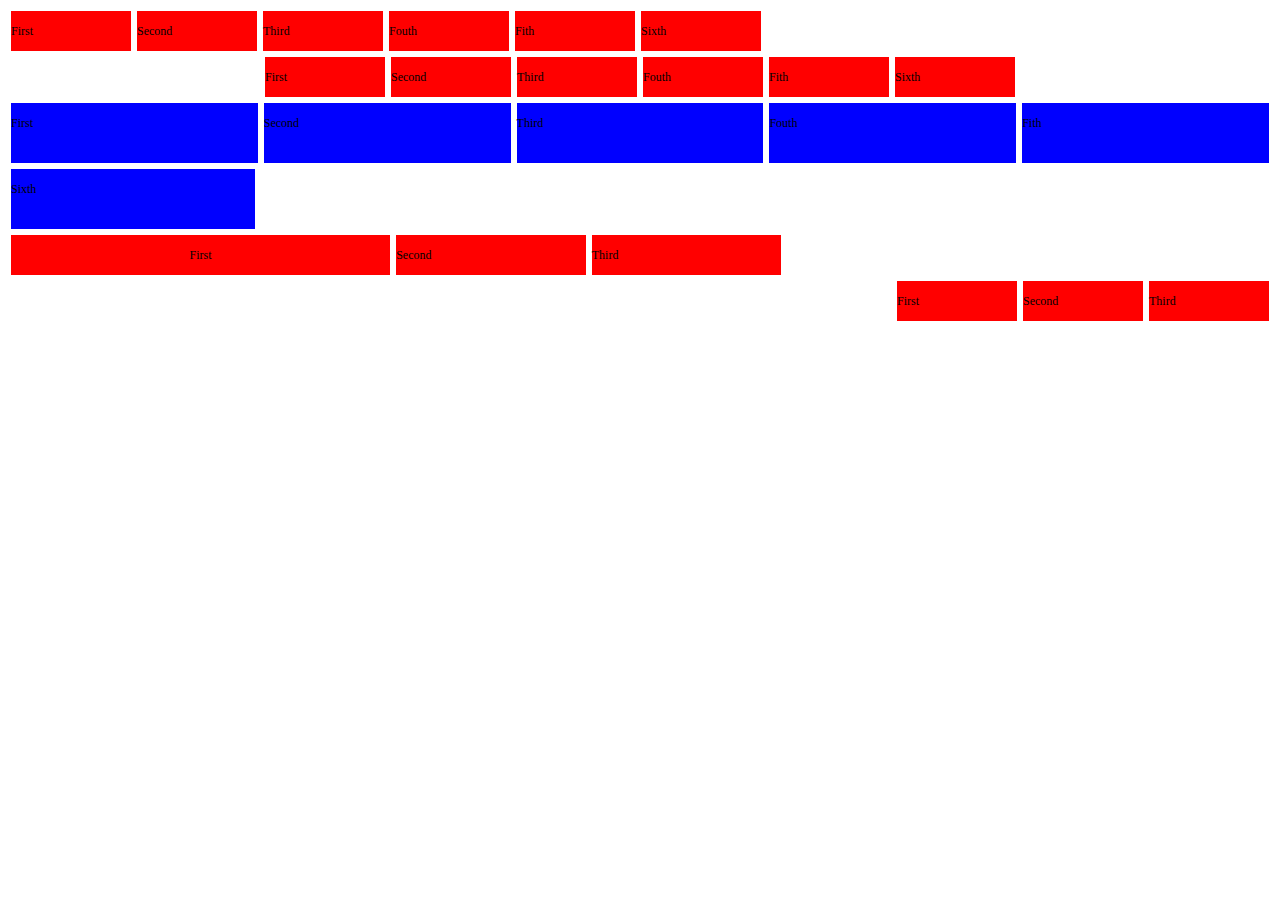
<file: ejercicio1/index.html>
<!DOCTYPE html>
<html>
<head>
    <meta charset='utf-8'>
    <meta http-equiv='X-UA-Compatible' content='IE=edge'>
    <title>Ejercicio 1</title>
    <meta name='viewport' content='width=device-width, initial-scale=1'>
    <link rel='stylesheet' href='styles.css'>

</head>
<body>

    <div class="contenedor-flex1">
        <p>First</p>
        <p>Second</p>
        <p >Third</p>
        <p>Fouth</p>
        <p>Fith</p>
        <p>Sixth</p>
    </div>

    <div class="contenedor-flex2">
        <p>First</p>
        <p>Second</p>
        <p>Third</p>
        <p>Fouth</p>
        <p>Fith</p>
        <p>Sixth</p>
    </div>

    <div class="contenedor-flex3">
        <p>First</p>
        <p>Second</p>
        <p>Third</p>
        <p>Fouth</p>
        <p>Fith</p>
    </div>
    <div class="contenedor-flex3b">
        <p>Sixth</p>
    </div>

    <div class="contenedor-flex4">
        <div class="a">First</div>
        <div class="b">Second</div>
        <div class="c">Third</div>
    </div>

    <div class="contenedor-flex5">
        <p>First</p>
        <p>Second</p>
        <p>Third</p>
    </div>

</body>
</html>
</file>
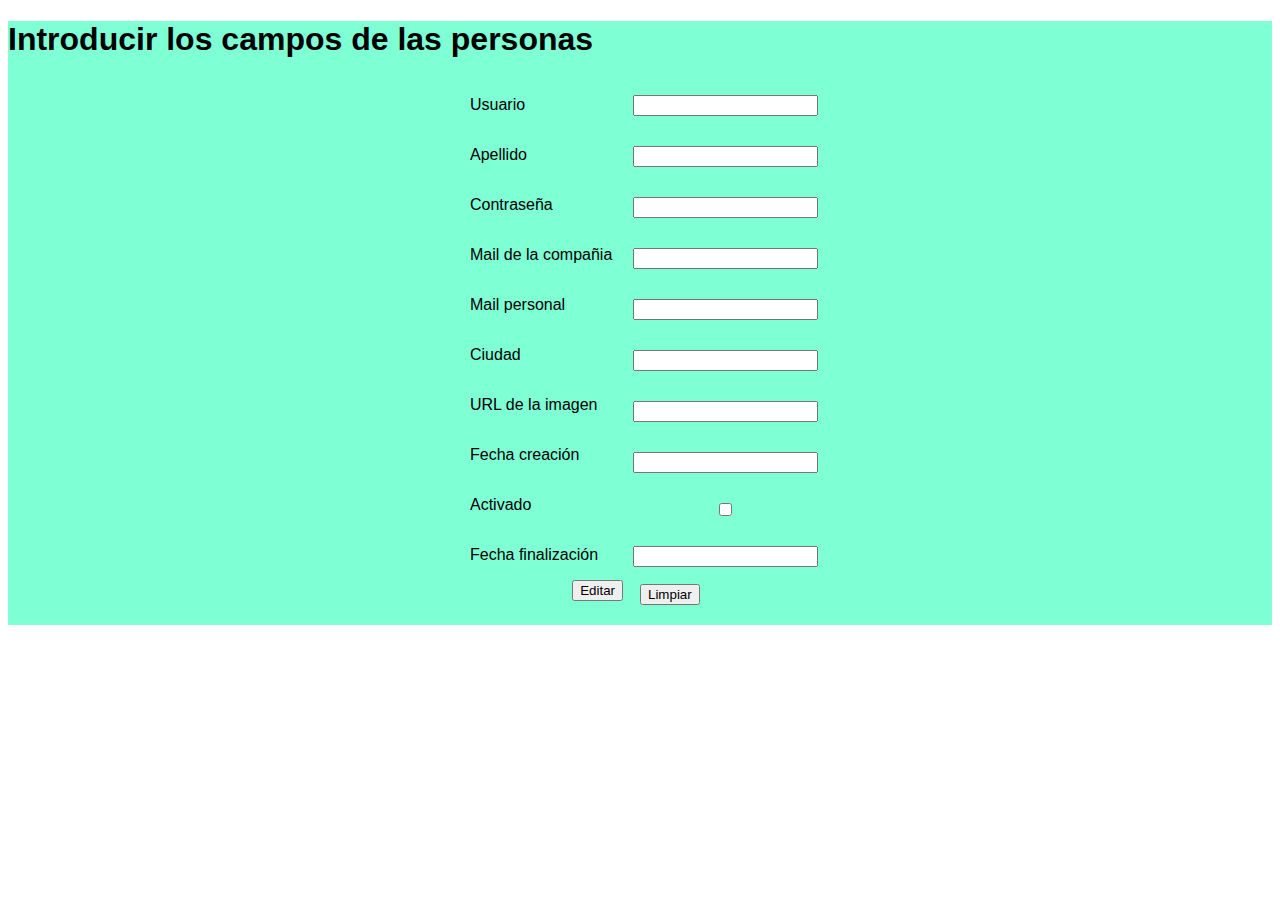
<file: ejercio2/index.html>
<!DOCTYPE html>
<html>
<head>
    <meta charset='utf-8'>
    <meta http-equiv='X-UA-Compatible' content='IE=edge'>
    <title>Ejercicio 2</title>
    <meta name='viewport' content='width=device-width, initial-scale=1'>
    <link rel='stylesheet' href='styles.css'>

</head>
<body>
    <div>
        <h1>Introducir los campos de las personas</h1>
        <div class="contenedor-flex1">
            <form method="post">

                <div class='row'>
                    <div class='column1'>
                        <p>Usuario</p>
                        <p>Apellido</p>
                        <p>Contraseña</p>
                        <p>Mail de la compañia</p>
                        <p>Mail personal</p>
                        <p>Ciudad</p>
                        <p>URL de la imagen</p>
                        <p>Fecha creación</p>
                        <p>Activado</p>
                        <p>Fecha finalización</p>
                        <button class="editar">Editar</button>
        
                    </div>
                    <div class='column2'>
                        <input type="text" required="">
                        <input type="text" required="">
                        <input type="password" required="">
                        <input type="mail">
                        <input type="mail" required="">
                        <input type="text">
                        <input type="url">
                        <input type="text">
                        <input type="checkbox">
                        <input type="text">    
                        <button class="limpiar">Limpiar</button>
                    </div>
                  </div>
            </form>
        </div>
    </div>
</body>
</html>
</file>
<file: ejercicio1/styles.css>
.contenedor-flex1 {
    display: flex;
    flex-wrap: wrap;
}

.contenedor-flex1 p {
    background-color: red;
    width: 120px;
    margin: 3px;
    line-height: 40px;
    font-size: 12px;
}

.contenedor-flex2, .contenedor-flex3 {
    display: flex;
    flex-wrap: nowrap;
    justify-content: center;
}

.contenedor-flex2 p {
    background-color: red;
    width: 120px;
    margin: 3px;
    line-height: 40px;
    font-size: 12px;
}

.contenedor-flex3 p {
    background-color: blue;
    width: 100%;
    height: 60px;
    margin: 3px;
    line-height: 40px;
    font-size: 12px;
}

/* debe existir una solucion mas simple*/
.contenedor-flex3b {
    display: flex;
    flex-flow: wrap;
}

.contenedor-flex3b p {
    background-color: blue;
    width: 19.3%;
    height: 60px;
    margin: 3px;
    line-height: 40px;
    font-size: 12px;
}

.contenedor-flex4 {
    display: flex;
}

.a { 
    background-color: red;
    flex-basis: 30%;
    text-align: center;
    margin: 3px;
    line-height: 40px;
    font-size: 12px;
}

.b, .c { 
    background-color: red;
    flex-basis: 15%;
    margin: 3px;
    line-height: 40px;
    font-size: 12px;
}

.contenedor-flex5 {
    display: flex;
    flex-wrap: wrap;
    justify-content: flex-end;
}

.contenedor-flex5 p {
    background-color: red;
    width: 120px;
    margin: 3px;
    line-height: 40px;
    font-size: 12px;
}
</file>
<file: ejercio2/styles.css>
div {
    background-color: aquamarine;
    font-family: Arial, Helvetica, sans-serif;
}

.contenedor-flex1 {
    display: flex;
    flex-flow: wrap;
    justify-content: center;
}

.row {
    display: flex;
    flex-wrap: wrap;
    
}
  
.column1, .column2 {
    display: flex;
    flex-direction: column;
    flex-basis: 100%;
    flex: 1;
    width: 170px;
    justify-content: flex-start;   
    margin-bottom: 20px;
}

.column2{
    align-items: center;
}

div > input {
    margin: 15px;
}

button[class="editar"]{
    align-self: flex-end;
    margin-right: 17px;
}

button[class="limpiar"]{
    align-self: flex-start;
   margin-top: 2px;
}
</file>
